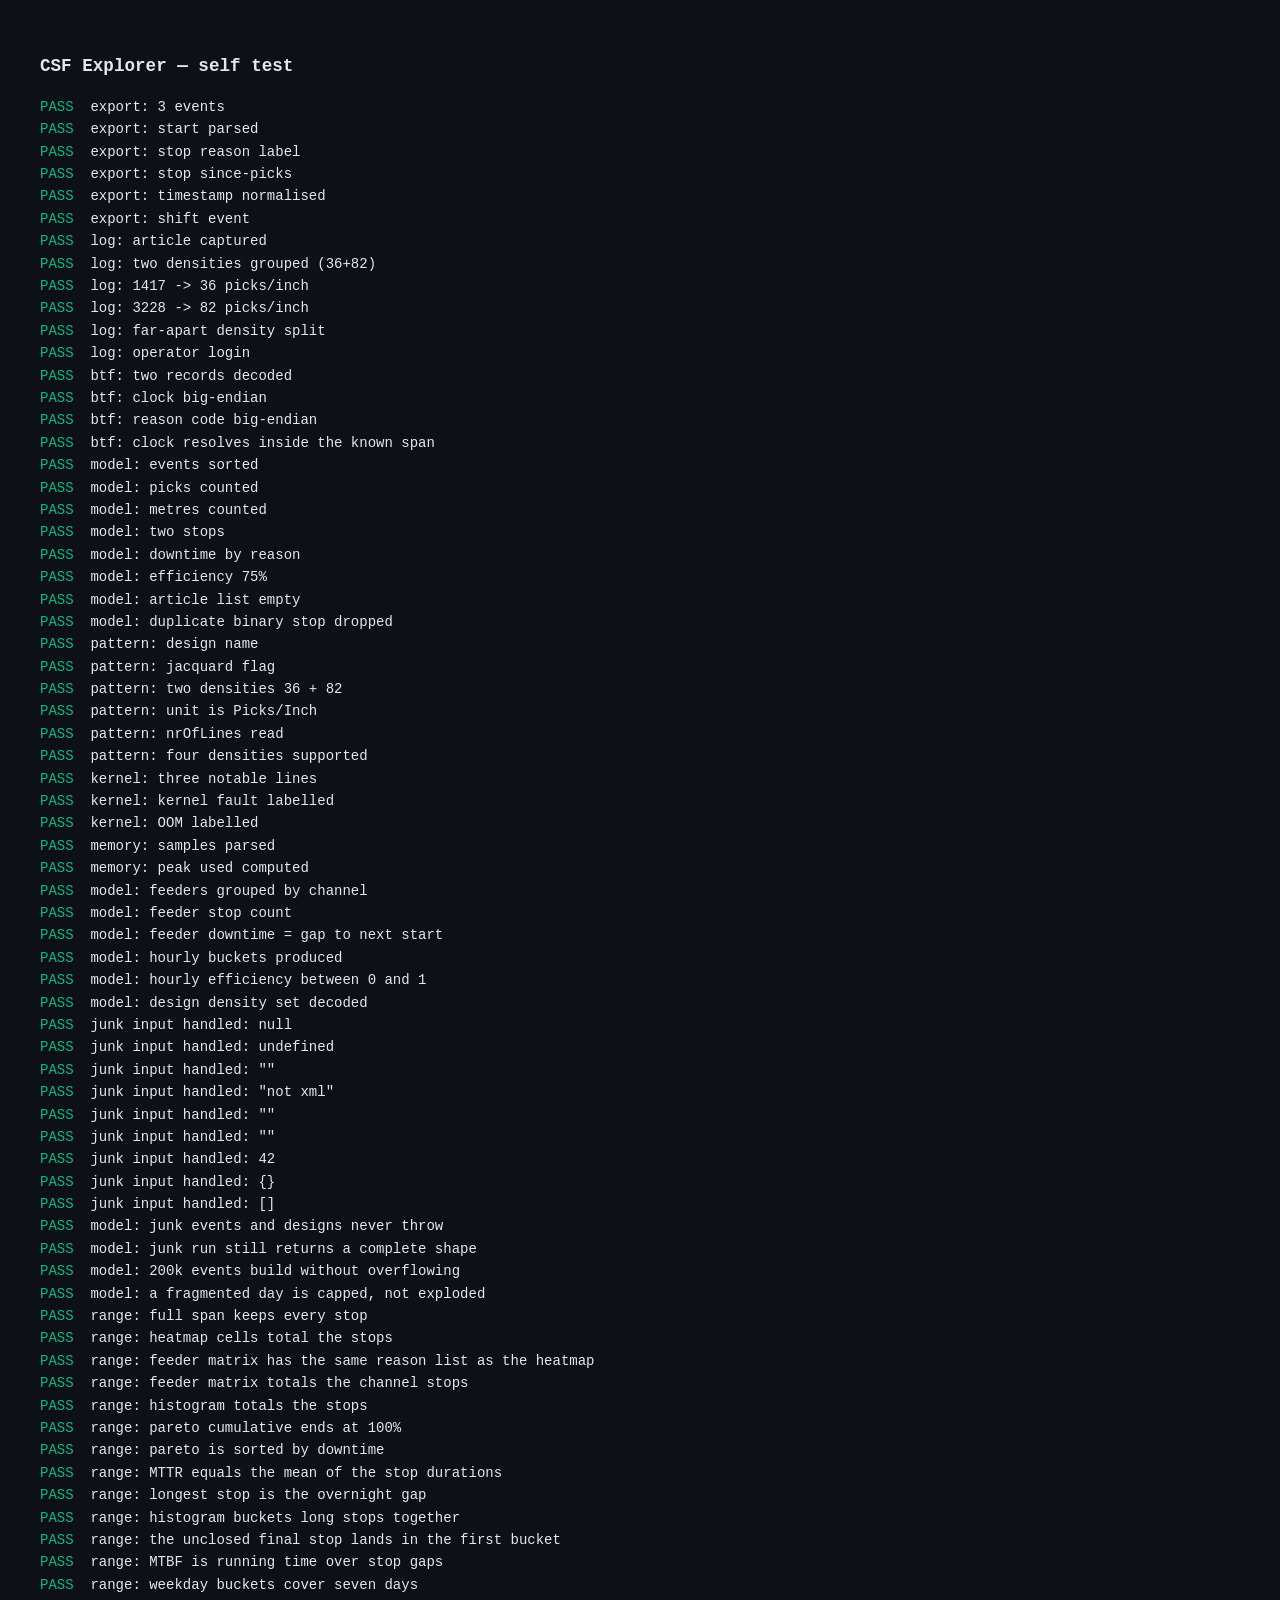
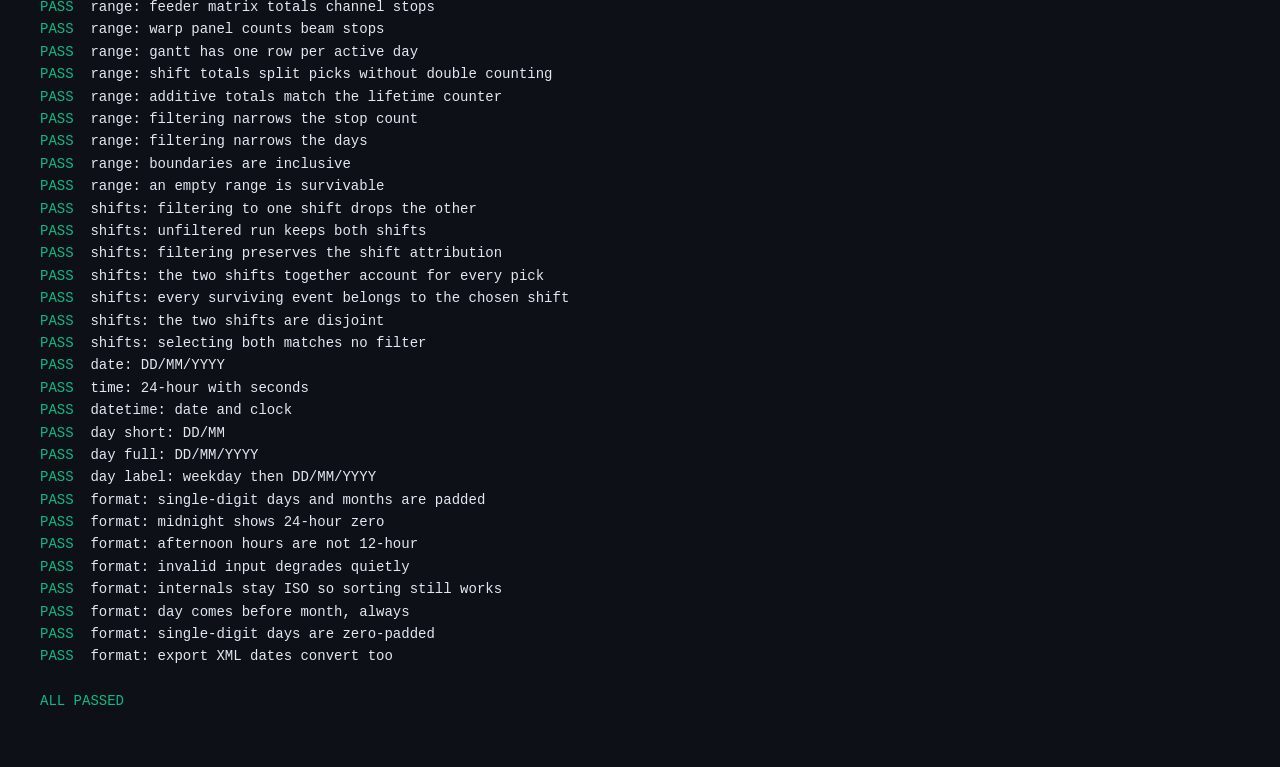
<file: selftest.html>
<!DOCTYPE html>
<html lang="en" data-theme="dark">
<head>
<meta charset="UTF-8">
<title>CSF Explorer — self test</title>
<style>
  body { background: #0d1117; color: #e2e8f0; font: 14px/1.6 ui-monospace, monospace; padding: 2rem; }
  .pass { color: #10b981; } .fail { color: #ef4444; } h1 { font-size: 1.1rem; margin-bottom: 1rem; }
</style>
</head>
<body>
<h1>CSF Explorer — self test</h1>
<pre id="out"></pre>

<script src="js/decode.js"></script>
<script src="js/model.js"></script>
<script>
const out = document.getElementById('out');
let failed = 0;
function check(name, cond, got) {
  const ok = !!cond;
  if (!ok) failed++;
  out.innerHTML += `<span class="${ok ? 'pass' : 'fail'}">${ok ? 'PASS' : 'FAIL'}</span>  ${name}` +
    (ok ? '' : `  → got: ${got}`) + '\n';
}

// ── export XML ──
const xml = `<production>
<data date="2026/09/29" time="05:13:24" serial="453844" shift="B" absolute_picks="176498478" absolute_length="49822.73" type="start" subtype1="start"/>
<data date="2026/09/29" time="05:13:37" serial="453844" shift="B" absolute_picks="176498565" absolute_length="49822.74" type="stop" subtype1="filling" subtype2="FD left gripper" channel="8" mssg_nr="60918" picks="87"/>
<data date="2026/09/29" time="08:00:00" serial="453844" shift="A" absolute_picks="176528038" absolute_length="49829.53" type="shift" subtype1="A"/>
</production>`;
const ev = [];
Decode.exportXml(xml, ev);
check('export: 3 events', ev.length === 3, ev.length);
check('export: start parsed', ev[0].kind === 'start' && ev[0].picks === 176498478, JSON.stringify(ev[0]));
check('export: stop reason label', ev[1].label === 'FD left gripper' && ev[1].mssg === 60918, JSON.stringify(ev[1]));
check('export: stop since-picks', ev[1].sincePicks === 87, ev[1].sincePicks);
check('export: timestamp normalised', ev[0].t === '2026-09-29T05:13:24', ev[0].t);
check('export: shift event', ev[2].kind === 'shift' && ev[2].title === 'A', JSON.stringify(ev[2]));

// ── text log: operator, article, pick variation grouping ──
const L = 'D;1;info;';
const log = [
  L + '2026-09-29T05:00:00.000;StyleFile.ActivateNewProdMonArticle.execute;Starting new production monitoring article: NS-1400-36-82.EP',
  L + '2026-09-29T05:00:10.000;Communication.RC90Poller.Poller.onModifyRequest;1: Request to change VGS_ID_PICK_DENSITY_PER_METER - 0 - 0 of type float to 1417.3228759765625',
  L + '2026-09-29T05:00:20.000;Communication.RC90Poller.Poller.onModifyRequest;1: Request to change VGS_ID_PICK_DENSITY_PER_METER - 0 - 0 of type float to 3228.346435546875',
  L + '2026-09-29T06:00:00.000;Communication.RC90Poller.Poller.onModifyRequest;1: Request to change VGS_ID_PICK_DENSITY_PER_METER - 0 - 0 of type float to 1968.50390625',
  L + '2026-09-29T07:00:00.000;Auth.onLogin;Logged in with session key: {abc-123}, userId: 42',
].join('\n');
const ev2 = [];
Decode.textLog(log, ev2, 'test');
const pick = ev2.filter(e => e.kind === 'pick');
check('log: article captured', ev2.some(e => e.kind === 'articleLog' && e.detail === 'NS-1400-36-82.EP'), JSON.stringify(ev2));
check('log: two densities grouped (36+82)', pick.length === 2 && pick[0].values.length === 2, JSON.stringify(pick));
check('log: 1417 -> 36 picks/inch', Math.round(pick[0].values[0] / 39.37) === 36, pick[0].values[0]);
check('log: 3228 -> 82 picks/inch', Math.round(pick[0].values[1] / 39.37) === 82, pick[0].values[1]);
check('log: far-apart density split', pick[1].values.length === 1, JSON.stringify(pick[1]));
check('log: operator login', ev2.some(e => e.kind === 'operator' && e.title === 'Operator Logged In'), '');

// ── btf: framing + big-endian reason code + clock ──
function record(type, clock, code) {
  const r = new Uint8Array(48);
  r.set([0x03, 0x00, 0x01, type], 0);
  new DataView(r.buffer).setUint32(4, clock);              // big-endian clock
  new DataView(r.buffer).setUint16(38, code);              // big-endian mssg_nr
  return r;
}
const bytes = new Uint8Array(96);
bytes.set(record(0x93, 0x8cd74631, 60918), 0);
bytes.set(record(0x93, 0x8cd74632, 50207), 48);
const raw = Decode.btfStartstopRaw([bytes]);
check('btf: two records decoded', raw.length === 2, JSON.stringify(raw));
check('btf: clock big-endian', raw[0].clock === 0x8cd74631, raw[0].clock && raw[0].clock.toString(16));
check('btf: reason code big-endian', raw[0].code === 60918 && raw[1].code === 50207, JSON.stringify(raw.map(r => r.code)));
const solved = Decode.btfToEvents(raw, Date.parse('2026-09-29T00:00:00Z') / 1000, Date.parse('2026-09-30T00:00:00Z') / 1000);
check('btf: clock resolves inside the known span', solved.events.length === 2, solved.events.length);

// ── model: efficiency, picks, downtime by reason ──
const m = Model.build([
  { t: '2026-09-29T08:00:00', kind: 'shift', title: 'A', src: 'export' },
  { t: '2026-09-29T08:00:00', kind: 'start', picks: 1000, length: 100, src: 'export' },
  { t: '2026-09-29T09:00:00', kind: 'stop', picks: 2000, length: 120, mssg: 60918, label: 'FD left gripper', src: 'export' },
  { t: '2026-09-29T09:30:00', kind: 'start', picks: 2000, length: 120, src: 'export' },
  { t: '2026-09-29T10:00:00', kind: 'stop', picks: 2600, length: 150, mssg: 50207, label: 'Manual stop', src: 'export' },
]);
check('model: events sorted', m.events.length === 5, m.events.length);
check('model: picks counted', m.picks === 1600, m.picks);
check('model: metres counted', m.metres === 50, m.metres);
check('model: two stops', m.stopCount === 2, m.stopCount);
check('model: downtime by reason', m.byReason.length === 2 && m.byReason[0].sec === 1800, JSON.stringify(m.byReason));
check('model: efficiency 75%', Math.abs(m.efficiency - 0.75) < 1e-9, m.efficiency);
check('model: article list empty', m.articles.length === 0, m.articles.length);

// ── model: binary stops duplicated by the export are dropped ──
const dup = Model.build([
  { t: '2026-09-29T08:00:00', kind: 'start', picks: 0, length: 0, src: 'export' },
  { t: '2026-09-29T08:10:00', kind: 'stop', picks: 100, length: 10, mssg: 50967, label: 'Bobbin', src: 'export' },
  { t: '2026-09-29T08:10:02', kind: 'stop', picks: 0, length: 0, mssg: 50967, label: 'Bobbin', src: 'btf' },
]);
check('model: duplicate binary stop dropped', dup.stopCount === 1, dup.stopCount);

// ── pattern records: the Jacquard design index tables ──
const patternXml = `<?xml version="1.0"?><machine><style><design name="Navsutra mc 9">
 <config><jacquard>TRUE</jacquard><patternCount>2</patternCount><patternList>Color,PickDensity</patternList>
 <selections><selection>0,1</selection></selections></config>
 <patterns><pattern type="Color"><attribs><source>External</source></attribs></pattern>
 <pattern type="PickDensity"><attribs><source>External</source></attribs></pattern></patterns>
 <indexTables><table type="Color"><nrOfLines>2</nrOfLines><data>1,0</data></table>
 <table type="PickDensity"><nrOfLines>2</nrOfLines><data>36.00,82.00</data>
 <attribs><indexUnit>Picks/Inch</indexUnit></attribs></table></indexTables></design></style></machine>`;
const design = Decode.patternDesign(new TextEncoder().encode(patternXml));
check('pattern: design name', design && design.design === 'Navsutra mc 9', design && design.design);
check('pattern: jacquard flag', design && design.jacquard === true, design && design.jacquard);
const pd = design.tables.find(t => t.type === 'PickDensity');
check('pattern: two densities 36 + 82', pd.values.join(',') === '36,82', pd.values);
check('pattern: unit is Picks/Inch', pd.unit === 'Picks/Inch', pd.unit);
check('pattern: nrOfLines read', pd.lines === 2, pd.lines);
const many = Decode.patternDesign(new TextEncoder().encode(patternXml.replace('36.00,82.00', '30.00,36.00,50.00,82.00').replace('<nrOfLines>2</nrOfLines><data>36', '<nrOfLines>4</nrOfLines><data>30')));
const manyPd = many.tables.find(t => t.type === 'PickDensity');
check('pattern: four densities supported', manyPd.values.length === 4, manyPd.values);

// ── kernel log + memory trace ──
const kern = Decode.kernelLog([
  'random noise',
  'Jan  1 10:00:01 host kernel: Oops: 0002 [#1] SMP PTI',
  'Jan  1 10:00:02 host kernel: Out of memory: Killed process 1234',
  'Jan  1 10:00:03 host kernel: thermal throttled',
].join('\n'), 'kernel');
check('kernel: three notable lines', kern.length === 3, kern.length);
check('kernel: kernel fault labelled', kern[0].title === 'Kernel fault', kern[0] && kern[0].title);
check('kernel: OOM labelled', kern[1].title === 'Out of memory', kern[1] && kern[1].title);
const mem = Decode.memoryTrace('Date;Total;Free;Available\n2026-01-01 00:00:00;8000000;2000000;2100000\n2026-01-01 00:01:00;8000000;1900000;1950000\n');
check('memory: samples parsed', mem && mem.samples === 2, mem && mem.samples);
check('memory: peak used computed', mem && Math.abs(mem.maxUsed - 75.625) < 0.01, mem && mem.maxUsed);

// ── model: feeders, hourly buckets, design sets ──
const fed = Model.build([
  { t: '2026-09-29T08:00:00', kind: 'start', picks: 0, length: 0, src: 'export' },
  { t: '2026-09-29T08:05:00', kind: 'stop', picks: 500, length: 10, mssg: 60918, channel: '8', label: 'FD left gripper', sincePicks: 500, src: 'export' },
  { t: '2026-09-29T08:20:00', kind: 'start', picks: 500, length: 10, src: 'export' },
  { t: '2026-09-29T08:25:00', kind: 'stop', picks: 700, length: 14, mssg: 60917, channel: '3', label: 'FD not taken', sincePicks: 200, src: 'export' },
], [{ design: 'Navsutra mc 9', jacquard: true, tables: [{ type: 'PickDensity', unit: 'Picks/Inch', lines: 2, values: [36, 82] }] }]);
check('model: feeders grouped by channel', fed.feeders.length === 2, fed.feeders.length);
check('model: feeder stop count', fed.feeders.find(f => f.channel === '8').stops === 1, JSON.stringify(fed.feeders));
check('model: feeder downtime = gap to next start', Math.round(fed.feeders.find(f => f.channel === '8').sec) === 900, fed.feeders.find(f => f.channel === '8').sec);
check('model: hourly buckets produced', fed.hourly.length === 1, fed.hourly.length);
check('model: hourly efficiency between 0 and 1', fed.hourly[0].efficiency > 0 && fed.hourly[0].efficiency < 1, fed.hourly[0].efficiency);
check('model: design density set decoded', fed.designs.length === 1 && fed.designs[0].densities.join(',') === '36,82', JSON.stringify(fed.designs));

// ── resilience: nothing here may throw, whatever it is handed ──
for (const junk of [null, undefined, '', 'not xml', '<data/>', '<data type="stop"/>', 42, {}, []]) {
  let threw = null;
  try {
    const out = [];
    Decode.exportXml(junk, out);
    Decode.textLog(junk, out, 'x');
    Decode.kernelLog(junk, 'x');
    Decode.memoryTrace(junk);
    Decode.machineDesc(junk); Decode.terminalDesc(junk); Decode.spareParts(junk); Decode.shiftRegimes(junk);
    Decode.manifest(junk);
    Decode.patternDesign(junk === null || junk === undefined ? junk : new TextEncoder().encode(String(junk)));
    Decode.btfRecords(ArrayBuffer.isView(junk) ? junk : new Uint8Array(8));
    Decode.btfStartstopRaw([junk].filter(x => x && x.length));
    Decode.btfToEvents([], 0, 0);
  } catch (e) { threw = e.message; }
  check('junk input handled: ' + JSON.stringify(junk), !threw, threw);
}
const junkEvents = [null, undefined, 42, 'x', {}, {t:'not-a-date'}, {t:'2026-09-29T08:00:00'},
  {t:'2026-09-29T08:00:00', kind:'stop'}, {t:'2026-09-29T08:00:00', kind:'pick', values:null},
  {t:'2026-09-29T08:00:00', kind:'yarn', channels:null}, {t:'2026-09-29T08:00:00', kind:'article', title:null}];
let junkThrew = null, junkModel = null;
try { junkModel = Model.build(junkEvents, [null, {}, {design:'d'}, {design:'d', tables:[null]}], { shifts: ['A'], from: 'x', to: 'y' }); }
catch (e) { junkThrew = e.message; }
check('model: junk events and designs never throw', !junkThrew, junkThrew);
check('model: junk run still returns a complete shape',
  !!(junkModel && Array.isArray(junkModel.events) && junkModel.byReason && junkModel.feeders &&
     junkModel.hourly && junkModel.stats && junkModel.shiftTotals && junkModel.gantt && junkModel.designs), '');

// A very large archive must not blow the stack or the clock.
let bigThrew = null, bigModel = null;
try {
  const big = [];
  for (let i = 0; i < 200000; i++) big.push({ t: `2026-09-29T${String(i % 24).padStart(2,'0')}:${String(i % 60).padStart(2,'0')}:${String(i % 60).padStart(2,'0')}`,
    kind: i % 2 ? 'stop' : 'start', picks: i, length: i / 10, shift: 'A', src: 'export', mssg: 60918, label: 'X', channel: '8' });
  bigModel = Model.build(big, []);
} catch (e) { bigThrew = e.message; }
check('model: 200k events build without overflowing', !bigThrew && !!(bigModel && bigModel.stopCount > 0), bigThrew);
check('model: a fragmented day is capped, not exploded',
  !!(bigModel && bigModel.gantt[0].segs.length <= 400), bigModel && bigModel.gantt[0].segs.length);

// ── range-aware model and the analytics built on it ──
// A consistent archive: the lifetime counter advances by exactly what each run
// weaves, so additive totals and counter totals must agree.
const day = n => `2026-09-${String(n).padStart(2, '0')}`;
const base = [];
let cum = 0;
for (let d = 10; d <= 20; d++) {
  const a = 10 * d, b = 2 * d;
  base.push({ t: `${day(d)}T08:00:00`, kind: 'start', picks: cum, length: cum / 100, shift: 'A', src: 'export' });
  base.push({ t: `${day(d)}T09:00:00`, kind: 'stop', picks: cum + a, length: (cum + a) / 100, shift: 'A', sincePicks: a, mssg: 60918, channel: '8', label: 'FD left gripper', src: 'export' });
  base.push({ t: `${day(d)}T10:00:00`, kind: 'start', picks: cum + a, length: (cum + a) / 100, shift: 'B', src: 'export' });
  base.push({ t: `${day(d)}T12:00:00`, kind: 'stop', picks: cum + a + b, length: (cum + a + b) / 100, shift: 'B', sincePicks: b, mssg: 50207, label: 'Manual stop', src: 'export' });
  cum += a + b;
}
const full = Model.build(base, []);
check('range: full span keeps every stop', full.stopCount === 22, full.stopCount);
check('range: heatmap cells total the stops', full.hourMatrix.hours.reduce((s, h) => s + h.stops, 0) === full.stopCount,
  full.hourMatrix.hours.reduce((s, h) => s + h.stops, 0));
check('range: feeder matrix has the same reason list as the heatmap',
  full.feederMatrix.reasons.join(',') === full.hourMatrix.reasons.join(','),
  full.feederMatrix.reasons.join(',') + ' vs ' + full.hourMatrix.reasons.join(','));
const fmCells = full.feederMatrix.channels.reduce((s, ch) =>
  s + full.feederMatrix.reasons.reduce((x, r) => x + full.feederMatrix.cell(ch, r), 0), 0);
check('range: feeder matrix totals the channel stops', fmCells === 11, fmCells);
check('range: histogram totals the stops', full.histogram.reduce((s, h) => s + h.count, 0) === full.stopCount,
  full.histogram.reduce((s, h) => s + h.count, 0));
check('range: pareto cumulative ends at 100%', Math.abs(full.byReason[full.byReason.length - 1].cumulative - 1) < 1e-9,
  full.byReason[full.byReason.length - 1].cumulative);
check('range: pareto is sorted by downtime', full.byReason.every((r, i) => i === 0 || full.byReason[i - 1].sec >= r.sec), '');
check('range: MTTR equals the mean of the stop durations', Math.abs(full.stats.mttr - 34527.272727272727) < 1e-6, full.stats.mttr);
check('range: longest stop is the overnight gap', Math.abs(full.stats.longestStop.sec - 72000) < 1e-6, full.stats.longestStop.sec);
check('range: histogram buckets long stops together', full.histogram[5].count === 21, full.histogram[5].count);
check('range: the unclosed final stop lands in the first bucket', full.histogram[0].count === 1, full.histogram[0].count);
check('range: MTBF is running time over stop gaps', full.stats.mtbf > 0 && full.stats.mtbr === undefined, full.stats.mtbf);
check('range: weekday buckets cover seven days', full.weekday.length === 7, full.weekday.length);
check('range: feeder matrix totals channel stops', full.feeders.reduce((s, f) => s + f.stops, 0) === 11, full.feeders.reduce((s, f) => s + f.stops, 0));
check('range: warp panel counts beam stops', full.warp.beam === 0 && full.warp.other === 0, JSON.stringify(full.warp));
check('range: gantt has one row per active day', full.gantt.length === 11, full.gantt.length);
check('range: shift totals split picks without double counting',
  full.shiftTotals.reduce((a, s) => a + s.picks, 0) === full.days.reduce((a, d) => a + d.picks, 0),
  full.shiftTotals.reduce((a, s) => a + s.picks, 0) + ' vs ' + full.days.reduce((a, d) => a + d.picks, 0));
check('range: additive totals match the lifetime counter', full.picks === full.days.reduce((a, d) => a + d.picks, 0),
  full.picks + ' vs ' + full.days.reduce((a, d) => a + d.picks, 0));

const part = Model.build(base, [], { from: day(12), to: day(14) });
check('range: filtering narrows the stop count', part.stopCount === 6, part.stopCount);
check('range: filtering narrows the days', part.days.length === 3, part.days.length);
check('range: boundaries are inclusive', part.first.startsWith(day(12)) && part.last.startsWith(day(14)),
  part.first + ' .. ' + part.last);
check('range: an empty range is survivable', Model.build(base, [], { from: day(1), to: day(2) }).stopCount === 0, '');

// ── shift filtering ──
const onlyA = Model.build(base, [], { shifts: ['A'] });
const onlyB = Model.build(base, [], { shifts: ['B'] });
check('shifts: filtering to one shift drops the other', onlyA.stopCount === 11 && onlyB.stopCount === 11,
  onlyA.stopCount + '/' + onlyB.stopCount);
check('shifts: unfiltered run keeps both shifts', Model.build(base, [], { shifts: [] }).stopCount === 22, '');
check('shifts: filtering preserves the shift attribution',
  onlyA.shiftTotals.length === 1 && onlyA.shiftTotals[0].name === 'A' &&
  onlyA.shiftTotals[0].picks === full.shiftTotals.find(s => s.name === 'A').picks,
  onlyA.shiftTotals[0] && onlyA.shiftTotals[0].picks + ' vs ' + (full.shiftTotals.find(s => s.name === 'A') || {}).picks);
check('shifts: the two shifts together account for every pick',
  full.shiftTotals.reduce((a, s) => a + s.picks, 0) === full.picks,
  full.shiftTotals.reduce((a, s) => a + s.picks, 0) + ' vs ' + full.picks);
check('shifts: every surviving event belongs to the chosen shift',
  onlyA.events.every(e => e.shift === 'A'), '');
check('shifts: the two shifts are disjoint', onlyA.picks === 0 || onlyB.picks === 0 || onlyA.picks !== onlyB.picks, '');
const both = Model.build(base, [], { shifts: ['A', 'B'] });
check('shifts: selecting both matches no filter', both.stopCount === full.stopCount, both.stopCount);

// ── Indian date format: DD/MM/YYYY on a 24-hour clock ──
const sample = '2026-09-29T16:22:11';
check('date: DD/MM/YYYY', Decode.fmtDate(sample) === '29/09/2026', Decode.fmtDate(sample));
check('time: 24-hour with seconds', Decode.fmtTime(sample) === '16:22:11', Decode.fmtTime(sample));
check('datetime: date and clock', Decode.fmtDateTime(sample) === '29/09/2026 16:22', Decode.fmtDateTime(sample));
check('day short: DD/MM', Decode.fmtDayShort('2026-01-05') === '05/01', Decode.fmtDayShort('2026-01-05'));
check('day full: DD/MM/YYYY', Decode.fmtDayFull('2026-01-05') === '05/01/2026', Decode.fmtDayFull('2026-01-05'));
check('day label: weekday then DD/MM/YYYY', Decode.fmtDayLabel('2026-09-29') === 'Tuesday, 29/09/2026', Decode.fmtDayLabel('2026-09-29'));
check('format: single-digit days and months are padded', Decode.fmtDate('2026-01-05T00:00:00') === '05/01/2026', Decode.fmtDate('2026-01-05T00:00:00'));
check('format: midnight shows 24-hour zero', Decode.fmtClock('2026-01-05T00:07:00') === '00:07', Decode.fmtClock('2026-01-05T00:07:00'));
check('format: afternoon hours are not 12-hour', Decode.fmtClock('2026-01-05T16:07:00') === '16:07', Decode.fmtClock('2026-01-05T16:07:00'));
check('format: invalid input degrades quietly', Decode.fmtDate('nonsense') === '—' && Decode.fmtDayFull('nonsense') === 'nonsense',
  Decode.fmtDate('nonsense') + '/' + Decode.fmtDayFull('nonsense'));
const isoOut = [];
Decode.exportXml('<data date="2026/09/29" time="16:22:11" absolute_picks="5" type="stop" mssg_nr="50967"/>', isoOut);
check('format: internals stay ISO so sorting still works', isoOut[0].t === '2026-09-29T16:22:11' && Decode.fmtDateTime(isoOut[0].t) === '29/09/2026 16:22',
  isoOut[0] && isoOut[0].t);
// A DD/MM string must never be mistaken for a US M/D/Y reading of the same digits.
check('format: day comes before month, always', Decode.fmtDate('2026-09-29') === '29/09/2026' && Decode.fmtDate('2026-03-29') === '29/03/2026',
  Decode.fmtDate('2026-09-29') + ' / ' + Decode.fmtDate('2026-03-29'));
check('format: single-digit days are zero-padded', Decode.fmtDate('2026-09-01') === '01/09/2026', Decode.fmtDate('2026-09-01'));
check('format: export XML dates convert too', Decode.fmtDateTime(isoOut[0].t).slice(0, 10) === '29/09/2026', Decode.fmtDateTime(isoOut[0].t));

out.innerHTML += `\n<span class="${failed ? 'fail' : 'pass'}">${failed ? failed + ' FAILED' : 'ALL PASSED'}</span>\n`;
</script>
</body>
</html>
</file>
